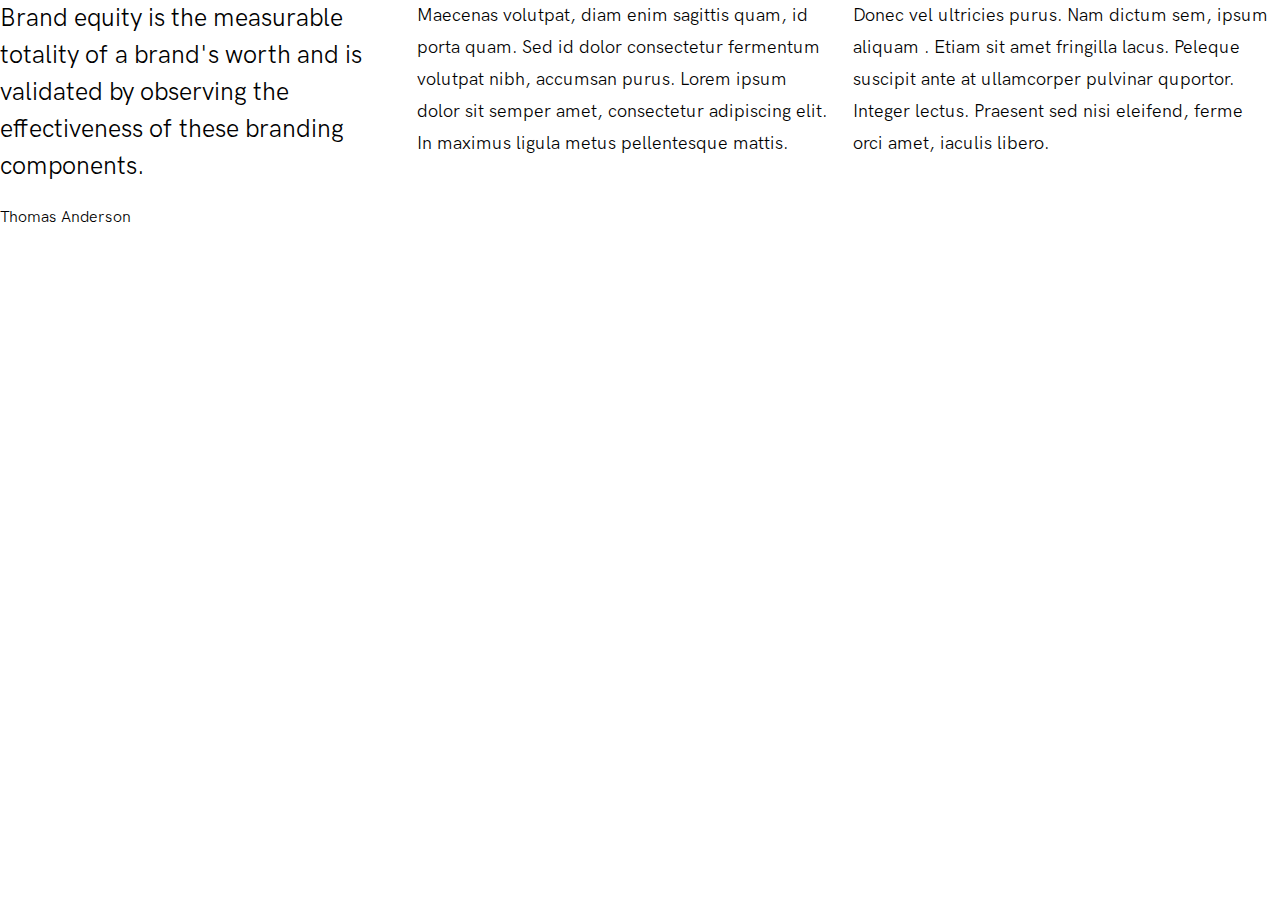
<file: menu-part3/branding.html>
<!DOCTYPE html>
<html lang="en">
<head>
    <link rel="stylesheet" href="../input/style.css">
    <meta charset="UTF-8">
    <meta name="viewport" content="width=device-width, initial-scale=1.0">
    <title>Document</title>
</head>
<body>
    <div class="branding">
        <p class="p-titel">Brand equity is the measurable totality of a brand's worth and is validated by observing the effectiveness of these branding components.</p>
        <p class="p-center">Maecenas volutpat, diam enim sagittis quam, id porta quam. Sed id dolor consectetur fermentum volutpat nibh, accumsan purus. Lorem ipsum dolor sit semper amet, consectetur adipiscing elit. In maximus ligula metus pellentesque mattis.</p>
        <p class="p-right" >Donec vel ultricies purus. Nam dictum sem, ipsum aliquam . Etiam sit amet fringilla lacus. Peleque suscipit ante at ullamcorper pulvinar quportor. Integer lectus. Praesent sed nisi eleifend, ferme orci amet, iaculis libero.</p>
    </div>
    <br>
    <span>Thomas Anderson</span>
</body>
</html>
</file>
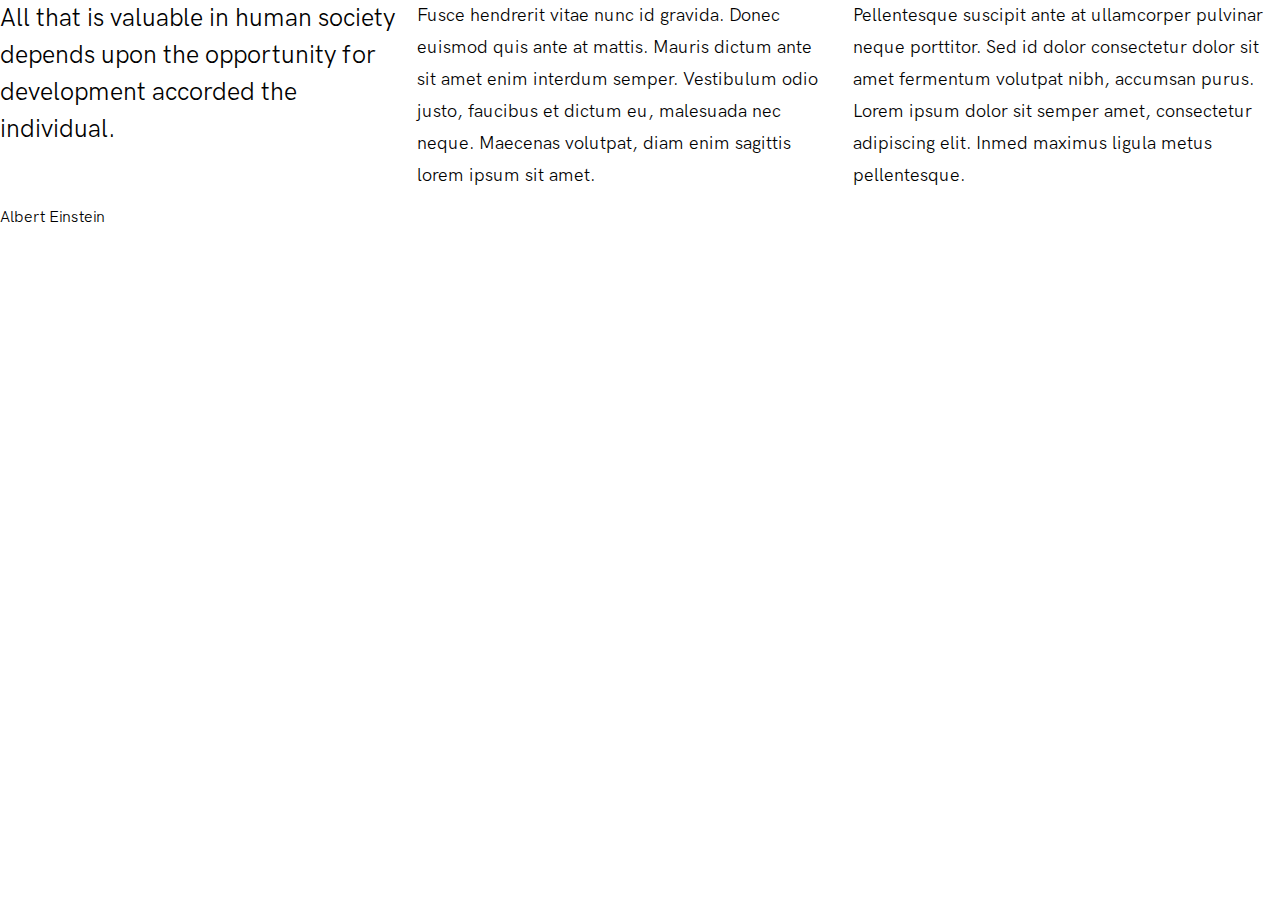
<file: menu-part3/delev.html>
<!DOCTYPE html>
<html lang="en">
<head>
     <link rel="stylesheet" href="../input/style.css">
    <meta charset="UTF-8">
    <meta name="viewport" content="width=device-width, initial-scale=1.0">
    <title>Document</title>
</head>
<body>
     <div class="branding">
        <p class="p-titel">All that is valuable in human society depends upon the opportunity for development accorded the individual.</p>
        <p class="p-center">Fusce hendrerit vitae nunc id gravida. Donec euismod quis ante at mattis. Mauris dictum ante sit amet enim interdum semper. Vestibulum odio justo, faucibus et dictum eu, malesuada nec neque. Maecenas volutpat, diam enim sagittis lorem ipsum sit amet.</p>
        <p class="p-right" >Pellentesque suscipit ante at ullamcorper pulvinar neque porttitor. Sed id dolor consectetur dolor sit amet fermentum volutpat nibh, accumsan purus. Lorem ipsum dolor sit semper amet, consectetur adipiscing elit. Inmed maximus ligula metus pellentesque.</p>
    </div>
    <br>
    <span>Albert Einstein</span>
</body>
</html>
</file>
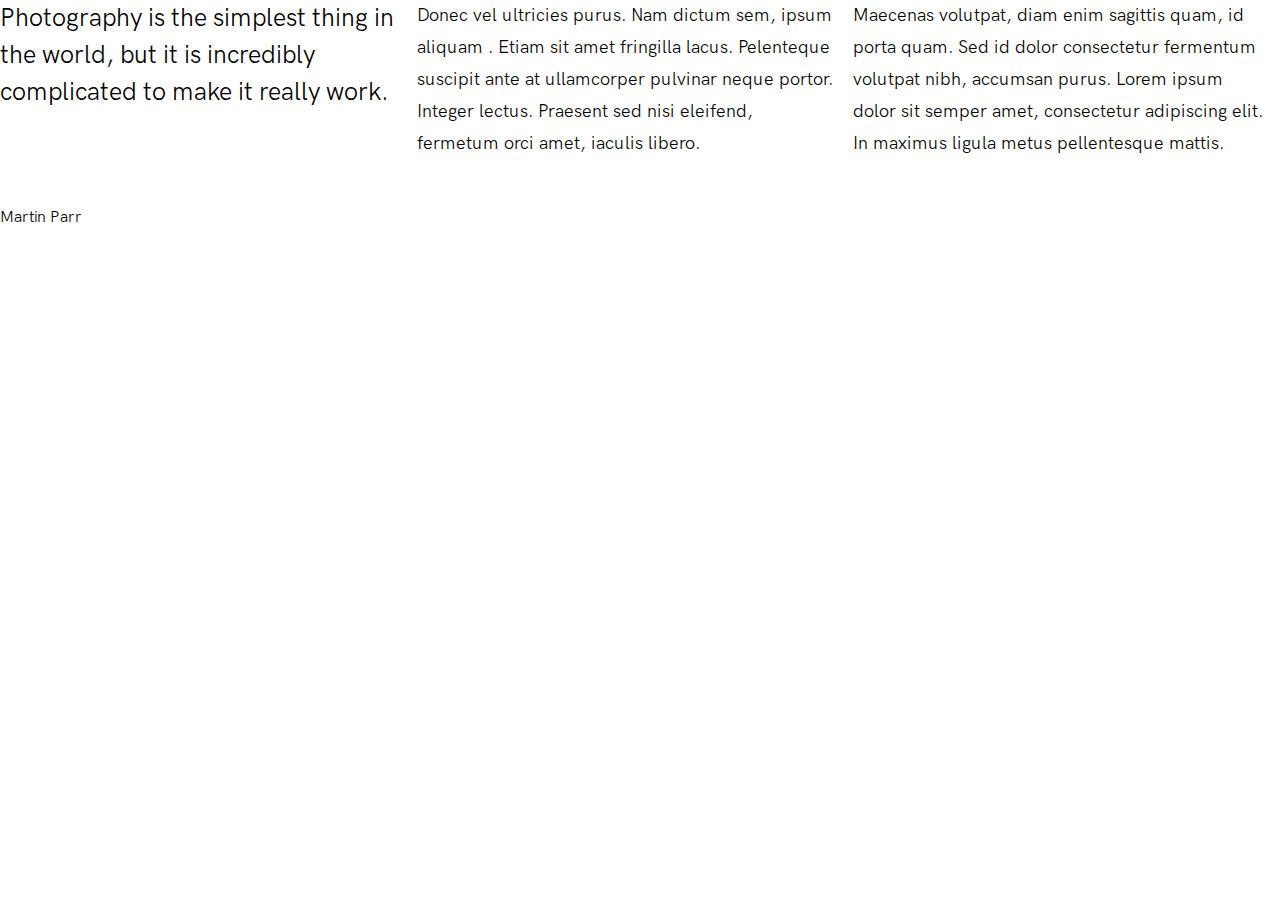
<file: menu-part3/photo.html>
<!DOCTYPE html>
<html lang="en">
<head>
     <link rel="stylesheet" href="../input/style.css">
    <meta charset="UTF-8">
    <meta name="viewport" content="width=device-width, initial-scale=1.0">
    <title>Document</title>
</head>
<body>
     <div class="branding">
        <p class="p-titel">Photography is the simplest thing in the world, but it is incredibly complicated to make it really work.</p>
        <p class="p-center">Donec vel ultricies purus. Nam dictum sem, ipsum aliquam . Etiam sit amet fringilla lacus. Pelenteque suscipit ante at ullamcorper pulvinar neque portor. Integer lectus. Praesent sed nisi eleifend, fermetum orci amet, iaculis libero.</p>
        <p class="p-right" >Maecenas volutpat, diam enim sagittis quam, id porta quam. Sed id dolor consectetur fermentum volutpat nibh, accumsan purus. Lorem ipsum dolor sit semper amet, consectetur adipiscing elit. In maximus ligula metus pellentesque mattis.</p>
    </div>
    <br>
    <span>Martin Parr</span>
</body>
</html>
</file>
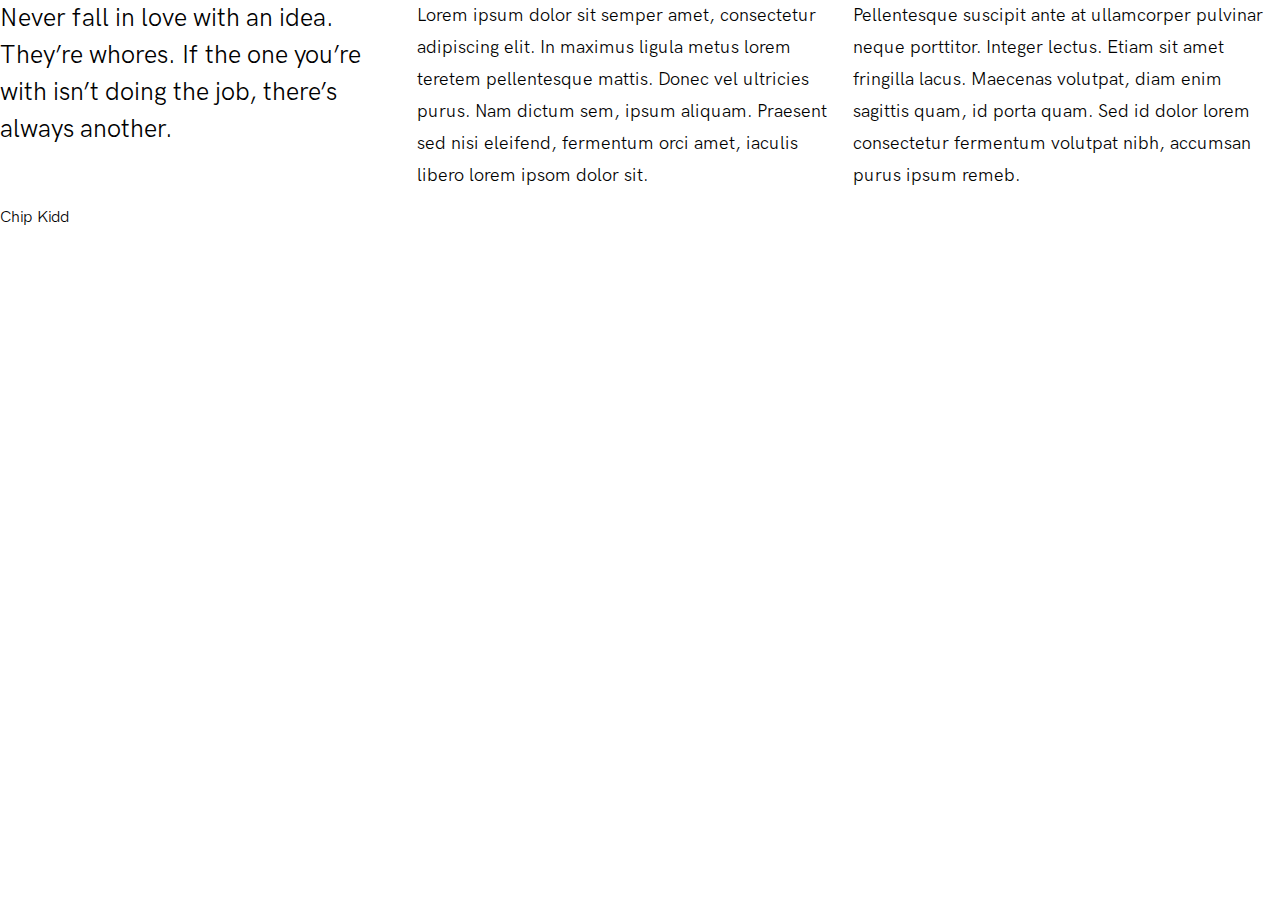
<file: menu-part3/tv.html>
<!DOCTYPE html>
<html lang="en">
<head>
     <link rel="stylesheet" href="../input/style.css">
    <meta charset="UTF-8">
    <meta name="viewport" content="width=device-width, initial-scale=1.0">
    <title>Document</title>
</head>
<body>
     <div class="branding">
        <p class="p-titel">Never fall in love with an idea. They’re whores. If the one you’re with isn’t doing the job, there’s always another.</p>
        <p class="p-center">Lorem ipsum dolor sit semper amet, consectetur adipiscing elit. In maximus ligula metus lorem teretem pellentesque mattis. Donec vel ultricies purus. Nam dictum sem, ipsum aliquam. Praesent sed nisi eleifend, fermentum orci amet, iaculis libero lorem ipsom dolor sit.</p>
        <p class="p-right" >Pellentesque suscipit ante at ullamcorper pulvinar neque porttitor. Integer lectus. Etiam sit amet fringilla lacus. Maecenas volutpat, diam enim sagittis quam, id porta quam. Sed id dolor lorem consectetur fermentum volutpat nibh, accumsan purus ipsum remeb.</p>
    </div>
    <br>
    <span>Chip Kidd</span>
</body>
</html>
</file>
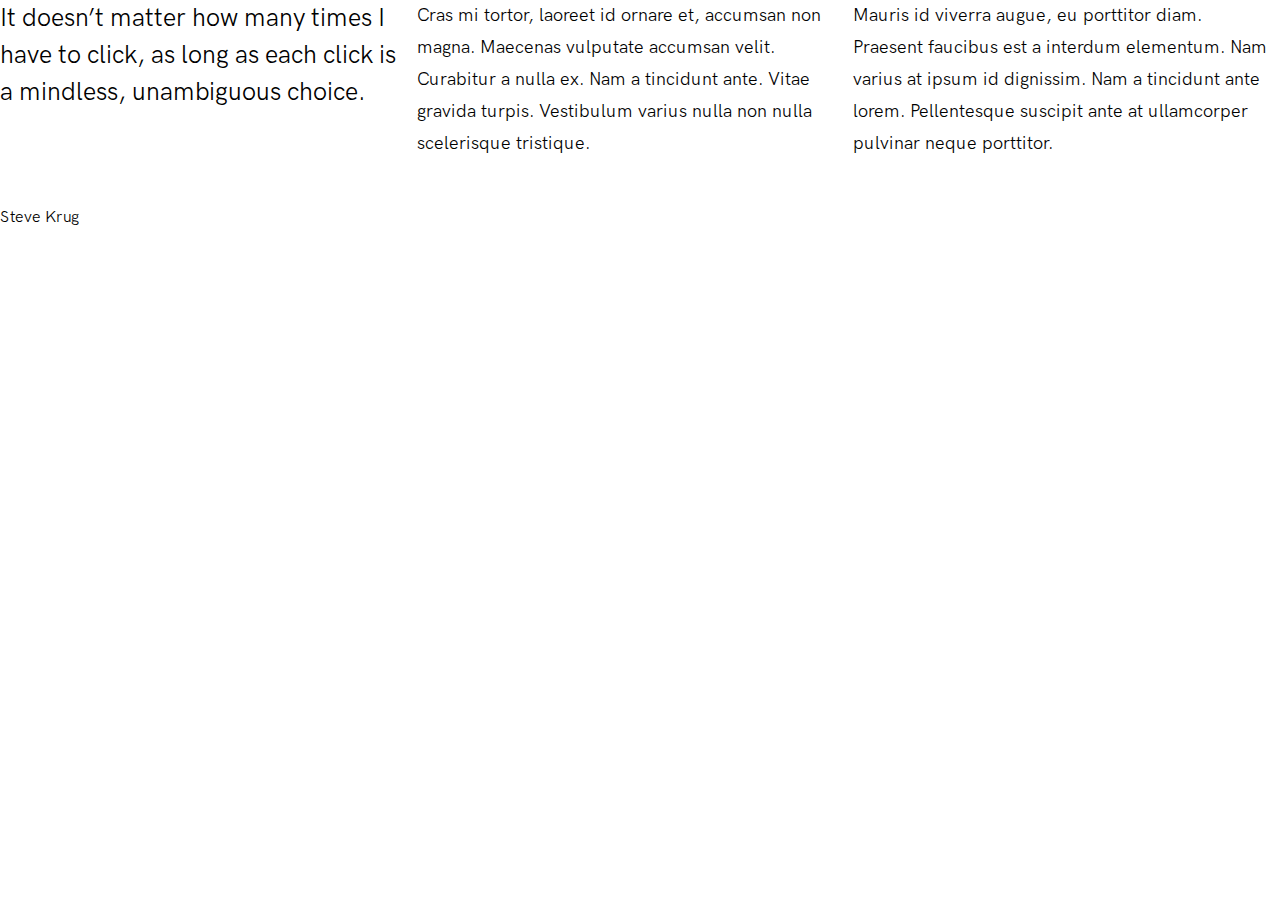
<file: menu-part3/ui.html>
<!DOCTYPE html>
<html lang="en">
<head>
     <link rel="stylesheet" href="../input/style.css">
    <meta charset="UTF-8">
    <meta name="viewport" content="width=device-width, initial-scale=1.0">
    <title>Document</title>
</head>
<body>
     <div class="branding">
        <p class="p-titel">It doesn’t matter how many times I have to click, as long as each click is a mindless, unambiguous choice.</p>
        <p class="p-center">Cras mi tortor, laoreet id ornare et, accumsan non magna. Maecenas vulputate accumsan velit. Curabitur a nulla ex. Nam a tincidunt ante. Vitae gravida turpis. Vestibulum varius nulla non nulla scelerisque tristique.</p>
        <p class="p-right" >Mauris id viverra augue, eu porttitor diam. Praesent faucibus est a interdum elementum. Nam varius at ipsum id dignissim. Nam a tincidunt ante lorem. Pellentesque suscipit ante at ullamcorper pulvinar neque porttitor.</p>
    </div>
    <br>
    <span>Steve Krug</span>
</body>
</html>
</file>
<file: input/style.css>
@import url(../font/stylesheet.css);
@import url(../input/tablet.css);
* {
    box-sizing: border-box;
    margin: 0;
    padding: 0;
}
img {
    width: 100%;
    height: 100%;
    object-fit: cover;
}
body {
    font-family: "HK Grotesk",sans-serif;
    overflow-x: hidden;
}
.continer {
    position: relative;
}
.start {
    max-width: 1521px;
    height: 100vh;
    max-height: 800px;
    background-image: url(../pic/section-bg-1.jpg);
    background-attachment: fixed;
    padding: 1px;
    margin: auto;
}

header {
    width: 100%;
    height: 65px;
    background-color: #000000df;
    padding: 1px;
    position: fixed;
    top: 0px;
    left: 0;
    z-index: 1;
}

.hed-cont {
    max-width: 1460px;
    height: 100%;
    margin:auto;
    display: flex;
    align-items: center;
    align-content: center;
    justify-content: space-between;
}
.h-left{
    height: 100%;
}

.logo-header {
    width: 176px;
    height: 34px;
}
#h-center{
    width: 520px;
    height: 100%;
    display: flex;
   
}
#h-center ul {
    width: 100%;
    height: 100%;
    list-style-type: none;
    display: flex;
    color: white;
    gap: 30px;
 
}
#h-center >ul> li{
    height: 100%;
    text-align: center;
    align-content: center;
    align-items: center;
}
#h-center >ul> li> a{
    /* display: block; */
    height: 100%;
    color: white;
    text-decoration: none;
    font-size: 17px;
    font-family: 500;
    text-transform: uppercase;
    
}
.active{
    border-bottom: 1px solid white;
}
#h-right{
    height: 100%;
    margin-top: 50px;
    display: flex;
    color: white;
    font-size: 17px;
    font-family: 500;
}
#h-right>ul>li>a img{
   width: 15px;
   height: 15px;
   margin-right: 8px;
}

#h-right>ul{
    list-style-type: none;
    display: flex;
}

#h-right>ul>li{
    margin-left: 50px;
    position: relative;
}
#h-right>ul>li>a{
    color: white;
    text-decoration: none;
}
.en-ul{
     list-style-type: none;
     background-color: rgb(23, 21, 21);
     border-radius: 3px;
     margin-top: 20px;
     position: absolute;
     right: 5px;
     opacity: 0;
}
#h-right>ul>li>ul>li{
    text-align: center;
    width: 250px;
    height: 45px;
    align-content: center;
}
.en:hover .en-ul{
    transition: 0.5s;
    opacity: 1;
}
/* main start//////////////////////////////////////////////////////// */

.main-start {
    width: 100%;
    height: 600px;
    display: flex;
    justify-content: space-between;
    flex-flow: column;
    align-items: center;
    padding-top: 100px;
}

.main-start> h1{
    max-width: 1290px;
    height: 328px;
    margin-top: 50px;
    color: white;
    font-size: 160px;
    text-align: center;
    font-weight: 500;
    text-transform: capitalize;
    line-height: 1;
    font-family: "HK Grotesk";
}
/* readi ************************************* */
.main-start> h1>span{
   
    font-weight: 100;
    font-family: "Zodiak-Thin";
}
/* 888888888888888888888888888888888888 */
.main-start .coment{
    width: 850px;
    height: 90px;
    display: flex;
    justify-content: space-between;
    align-items: end;
    color: white;
    border-top: 1px solid white;
    margin-top: 30px;
    padding-top: 30px;
}

.main-start .coment h4{
    width: 480px;
    height: 60px;
    font-size: 18px;
    font-weight: 100;
    line-height: 1.8;
}

.main-start .coment button {
    width: 212px;
    height: 53px;
    font-size: 16px;
    padding: 13px 30px;
    text-transform: uppercase;
    border-radius: 6px;
}

.main-start .end {
    width: 96%;
    display: flex;
    justify-content: space-between;
    margin-top: 30px;
}

.main-start .end span{
    width: 180px;
    height: 44px;
    font-size: 16px;
    color: white;
    border-left: 1px solid white;
    text-align: start;
    text-transform: uppercase;
    padding-left: 8px;
    align-content: center;
    line-height: 22px;
}

.main-start .end button {
    width: 40px;
    height: 40px;
    background-color: transparent;
    border: 1px solid white;
    border-radius: 50%;
    margin-top: 15px;
}

.main-start .end button i{
    color: white;
}

.main-start .end button:hover {
    transition: 1s;
    background-color: white;
    transform-origin: 50% 50%;
    transform: scale(1.1);
}
.main-start .end button:hover i{
    color: black;
}
/* part1 ///////////////////////////////////////////////////////////////*/
.part1 {
    max-width: 100%;
    max-height: 1200px;
    border-bottom: 1px solid rgb(218, 218, 218);
}
.part1-cont {
    max-width: 1350px;
    padding: 0 30px;
    margin: 150px auto;
   
}

.part1-cont>.top{
    max-width: 100%;
    text-align: center;
}

.part1-cont>.top>button{
    width: 160px;
    height: 40px;
    font-size: 17px;
    font-weight: 500;
    background-color: transparent;
    border: 1px solid black;
    border-radius: 20px;
    text-transform: uppercase;
    margin-bottom: 10px;
}

.part1-cont>.top>h1 {
    width: 900px;
    margin: auto;
    font-size: 80px;
    line-height: 92px;
    font-weight: 600;
    letter-spacing: -2.64px;
    font-family: "HK Grotesk";
}

.part1-cont>.top>h1 span {
    font-weight: 500;
    font-weight: 100;
    font-family: "Zodiak-Thin";
}

.part1-cont>.butom{
    max-width: 1320px;
    margin: auto;
    height: 520px;
    margin-top: 80px;
    display: flex;
    justify-content: space-between;
}
.part1-cont>.butom>.left{
    width: 440px;
    display: flex;
    position: relative;
}
.part1-cont>.butom>.left>img{
    width: 300px;
    height: 415px;
    border-radius: 5px;
    position: absolute;
    z-index: 0;
}
.part1-cont>.butom>.left>.b{
    left: 110px;
    top: 100px;
}

.part1-cont>.butom>.center{
    width: 440px;
    height: 97%;
    text-align: center;
    display: flex;
    flex-flow: column;
    justify-content: space-between;
}

.part1-cont>.butom>.center>.t-1{
    width: 415px;
    color: #111111;
    font-size: 28px;
    text-align: left;
    line-height: 37px;
    margin-bottom: 60px;
}
.part1-cont>.butom>.center>.t-2{
    width: 415px;
    font-size: 18px;
    color: #2d2d2d;
    font-weight: 100;
    text-align: left;
    line-height: 30px;
}

.part1-cont>.butom>.center>button{
    width: 170px;
    height: 53px;
    font-size: 17px;
    background-color: black;
    color: white;
    border: none;
    border-radius: 8px;
    text-transform: uppercase;
    margin-bottom: 10px;
}
.part1-cont>.butom>.center>button>a{
    color: white;
    text-decoration: none;
    display: block;
    width: 100%;
    height: 100%;
    align-content: center;
}
.part1-cont>.butom>.right{
    width: 220px;
    overflow: hidden;
    padding: 0 10px;
}

.part1-cont>.butom>.right>img{
    border-radius: 5px;
}
/* part 2 /////////////////////////////////////////////////////////////*/

.part2 {
    max-width: 100%;
    max-height: 1815px;
    border-bottom: 1px solid rgb(218, 218, 218);
    padding: 200px 0;
    position: relative;
}

.part2-cont {
    max-width: 1350px;
    height: 1495px;
    margin: auto;
    display: flex;
    padding-left: 10px;
    align-content: center;
}

.part2-cont .left{
    max-width: 550px;
    height: 703px;
    position: sticky;
    top: 120px;
    left: 0;
}

.part2-cont .left-cont{
    max-width: 520px;
    height: 462px;
    display: flex;
    flex-flow: column;
    justify-content: space-between;
}
.btn1 {
    width: 117px;
    height: 37px;
    font-size: 17px;
    font-weight: 500;
    background-color: transparent;
    border: 1px solid black;
    border-radius: 20px;
    text-transform: uppercase;
    margin-bottom: -30px;
}
.btn2 {
    width: 193px;
    height: 53px;
    font-size: 17px;
    background-color: black;
    color: white;
    border: none;
    border-radius: 5px;
    text-transform: uppercase;
    margin-bottom: 10px;

}

.part2-cont .left-cont h1{
    font-size: 80px;
    line-height: 92px;
    font-weight: 600;
    letter-spacing: -2.64px;
    font-family: "HK Grotesk";
}

.part2-cont .left-cont h1 span{
    font-weight: 500;
    font-weight: 100;
    font-family: "Zodiak-Thin";
}

.t-1{
    width: 520px;
    height: 90px;
    color: #111111;
    font-size: 18px;
    text-align: left;
    line-height: 30px;
}

.part2-cont .right {
    width: 660px;
    margin-left: 140px;
    height: 700px;
    z-index: 0;
}
.part2-cont .right .right-cont{
    width: 660px;
    position: relative;
    /* overflow-y: scroll; */
    height: 700px;
    padding-top: 70px;
    padding-left: 10px;
    padding-bottom: 50px;
    /* scrollbar-width: none; */
}
.abute-as{
    max-width: 300px;
    height: 592px;
    background-color: white;
    box-shadow: 0px 5px 80px 0px rgba(51, 51, 51, 0.03), 0px 4px 50px 0px rgba(51, 51, 51, 0.03), 0px 3px 25px 0px rgba(51, 51, 51, 0.03), 0px 2px 10px 0px rgba(51, 51, 51, 0.03), 0px 1px 5px 0px rgba(27, 30, 53, 0.03);
    border-radius: 10px;
    text-align: center;
    padding: 40px 30px;
    margin-top: -50px;
    text-align: center;
    position: absolute;
    z-index: 1;
}

.abute-as h4 {
    height: 56px;
    width: 236px;
    font-size: 24px;
    text-transform: uppercase;
    font-weight: 100;
    line-height: 28px;
}

.abute-as img{
    width: 160px;
    height: 217px;
    border-radius: 100px;
    margin: 20px 0;
}

.abute-as h5 {
    font-size: 17px;
    height: 20px;
    margin: 20px 0;
}
.abute-as p {
    font-size: 18px;
    line-height: 25px;
    margin: 20px 0;
}
.abute-as1{
    max-width: 300px;
    height: 592px;
    background-color: white;
    box-shadow: 0px 5px 80px 0px rgba(51, 51, 51, 0.03), 0px 4px 50px 0px rgba(51, 51, 51, 0.03), 0px 3px 25px 0px rgba(51, 51, 51, 0.03), 0px 2px 10px 0px rgba(51, 51, 51, 0.03), 0px 1px 5px 0px rgba(27, 30, 53, 0.03);
    border-radius: 10px;
    text-align: center;
    padding: 40px 30px;
    margin-top: -50px;
    text-align: center;
    position: absolute;
    left: 340px;
    top: 300px;
}

.abute-as1 h4 {
    height: 56px;
    width: 236px;
    font-size: 24px;
    text-transform: uppercase;
    font-weight: 100;
    line-height: 28px;
}

.abute-as1 img{
    width: 160px;
    height: 217px;
    border-radius: 100px;
    margin: 20px 0;
}

.abute-as1 h5 {
    font-size: 17px;
    height: 20px;
    margin: 20px 0;
}
.abute-as1 p {
    font-size: 18px;
    line-height: 25px;
    margin: 20px 0;
}
.abute-as2{
    max-width: 300px;
    height: 592px;
    background-color: white;
    box-shadow: 0px 5px 80px 0px rgba(51, 51, 51, 0.03), 0px 4px 50px 0px rgba(51, 51, 51, 0.03), 0px 3px 25px 0px rgba(51, 51, 51, 0.03), 0px 2px 10px 0px rgba(51, 51, 51, 0.03), 0px 1px 5px 0px rgba(27, 30, 53, 0.03);
    border-radius: 10px;
    text-align: center;
    padding: 40px 30px;
    margin-top: -50px;
    text-align: center;
    position: absolute;
    top: 700px;
}

.abute-as2 h4 {
    height: 56px;
    width: 236px;
    font-size: 24px;
    text-transform: uppercase;
    font-weight: 100;
    line-height: 28px;
}

.abute-as2 img{
    width: 160px;
    height: 217px;
    border-radius: 100px;
    margin: 20px 0;
}

.abute-as2 h5 {
    font-size: 17px;
    height: 20px;
    margin: 20px 0;
}
.abute-as2 p {
    font-size: 18px;
    line-height: 25px;
    margin: 20px 0;
}
.abute-as3{
    max-width: 300px;
    height: 592px;
    background-color: white;
    box-shadow: 0px 5px 80px 0px rgba(51, 51, 51, 0.03), 0px 4px 50px 0px rgba(51, 51, 51, 0.03), 0px 3px 25px 0px rgba(51, 51, 51, 0.03), 0px 2px 10px 0px rgba(51, 51, 51, 0.03), 0px 1px 5px 0px rgba(27, 30, 53, 0.03);
    border-radius: 10px;
    text-align: center;
    padding: 40px 30px;
    margin-top: -50px;
    text-align: center;
    position: absolute;
    left: 340px;
    top: 930px;
}

.abute-as3 h4 {
    height: 56px;
    width: 236px;
    font-size: 24px;
    text-transform: uppercase;
    font-weight: 100;
    line-height: 28px;
}

.abute-as3 img{
    width: 160px;
    height: 217px;
    border-radius: 100px;
    margin: 20px 0;
}

.abute-as3 h5 {
    font-size: 17px;
    height: 20px;
    margin: 20px 0;
}
.abute-as3 p {
    font-size: 18px;
    line-height: 25px;
    margin: 20px 0;
}
.icon{
    margin-bottom: 10px;
}
.icon i{
    width: 30px;
    height: 30px;
    border-radius: 50%;
    align-content: center;
    font-size: 15px;
    cursor: grab;
}
.icon i:hover{
    background-color: black;
    color: white;
    transition: .5s;
    transform: scale(1.1, 1.1);
}
/* part3 //////////////////////////////////////////////////////////////*/
.part3{
    max-width: 100%;
    height: 1002px;
    align-content: center;
}

.part3-cont {
    max-width: 1350px;
    height: 682px;
    margin: auto;
    text-align: center;
}
.part3-cont>.btn1{
    width: 150px;
    height: 37px;
}
.part3-cont h1{
    font-size: 70px;
    height: 193px;
    width: 849px;
    margin: auto;
    padding: 10px 0;
}
.part3-cont h1 span{
    font-family: "Zodiak-Thin";
    font-weight: 100;
}
.part3-cont .menu{
    height: 171px;
    max-width: 1290px;
    margin: auto;
    margin-top: 100px;
}

.part3-cont .menu ul {
    width: 90%;
    height: 77%;
    margin: auto;
    list-style-type: none;
    display: flex;
    border-bottom: 1px rgba(128, 128, 128, 0.34) solid;
}
.part3-cont .menu ul li {
    width: 220px;
    height: 132px;
    text-align: center;
    
}
.part3-cont .menu ul li a svg{
    transition: .3s;
    position: relative;
    bottom: 0px;
}
.part3-cont .menu ul li:hover  a>svg{
    bottom: 10px;
}
.part3-active{
    border-bottom: 1px black solid;
}

.part3-cont .menu ul li>a {
    text-decoration: none;
    color: black;
    font-size: 20px;
    font-weight: 500;
}
iframe{
    height: 232px;
    width: 100%;
    margin-top: 50px;
}
.branding{
    display: flex;
}
.p-titel{
    font-size: 25px;
    width: 409px;
    height: 189px;
    line-height: 37px;
}
.p-center{
    font-size: 18px;
    width: 439px;
    height: 189px;
    line-height: 32px;
    padding: 0 10px;
}
.p-right{
    font-size: 18px;
    width: 439px;
    height: 189px;
    line-height: 32px;
    padding: 0 10px;
}
/* part4/////////////////////////////////////////////////////////////// */
.part4-cont{
    max-width: 1520px;
    height:717px;
    display: flex;
    padding-top: 100px;
    margin: auto;
}
.part4-cont .left{
    height: 687px;
    width: 761px;
    background-color: rgba(0, 0, 0, 0.907);
    align-content: center;
    color: white;
    border-radius: 5px 0 5px 5px;
    margin-left: -1px;
}
.part4-cont .left .left-cont{
    display: flex;
    flex-flow: column;
    justify-content: space-between;
    height: 400px;
    width: 100%;
    align-items: center;
}
.part4-cont .left .left-cont h1 {
    font-size: 60px;
    height: 144px;
    width: 590px;
    line-height: 69px;
    text-align: start;
}
.part4-cont .left .left-cont h1 span{
    font-family: "Zodiak-Thin";
    font-weight: 100;
}
.part4-cont .left .left-cont .t-1{
    color: white;
    width: 574px;
    font-size: 18px;
    height: 90px;
}
.part4-cont .left .left-cont .btn2{
    background-color: white;
    color: black;
    width: 209px;
    margin-right: 360px;
}

.part4-cont .right{
    height: 687px;
    width: 800px;
    background-image: url(../pic/split-image-1.jpg);
    background-position: center;
    object-fit: cover;
    background-size: cover;
    position: relative;
    align-content: center;
    color: white;
    border-radius: 5px 0 0px 0px;
    background-repeat: no-repeat;
    bottom: 40px;
}
/* part5 ////////////////////////////////////////////////////////////////*/
.part5{
    max-width: 100%;
    height: 1337px;
    border-bottom: 1px solid rgb(218, 218, 218);
    margin-top: 100px;
    align-content: center;
}
.part5 .part5-cont {
    max-width: 1350px;
    height: 1017px;
    margin: auto auto;
}
.part5-cont .top{
    height: 364px;
    width: 1320px;
    margin: 0 auto;
    display: flex;
    flex-flow: column;
    justify-content: space-between;
    text-align: center;
}
.part5-cont .top .btn1 {
    width: 170px;
    height: 37px;
    padding: 5px 0;
    margin: auto;
    font-size: 17px;
}
.part5-cont .top h1{
    width: 849px;
    height: 188px;
    font-size: 80px;
    margin: auto;
    line-height: 92px;
    margin-top:10px ;
}
.part5-cont .top h1 span{
     font-family: "Zodiak-Thin";
    font-weight: 100;
}
.part5-cont .top .t-1{
    height: 90px;
    width: 849px;
    line-height: 30px;
    text-align: center;
    margin: auto;
    margin-top: 30px;
}
.part5-cont .botom{
    width: 1300px;
    height: 563px;
    margin: auto;
    margin-top: 90px;
}
.part5-cont .botom .slider{
    width: 100%;
    height: 473px;
    display: flex;
    gap: 10px;
}
.part5-cont .botom .slider .slide{
    width: 100%;
    height: 100%;
    cursor: pointer;
}
.part5-cont .botom .slider .slide .img{
    height: 400px;
    width: 640px;
    overflow: hidden;
    border-radius: 8px;
    margin-bottom: 10px;
}
.part5-cont .botom .slider .slide img{
    height: 400px;
    width: 640px;
    transition:all 0.5s cubic-bezier(.15,.7,.78,1);
}
.part5-cont .botom .slider .slide:hover img {
    transform: scale(1.05);
}
.part5-cont .botom .slider .slide .text h4{
    width: 628px;
    height: 31px;
    font-size: 24px;
    margin-bottom: 5px;
}
.part5-cont .botom .slider .slide .text span{
    font-size: 16px;
}
.part5-cont .botom .btn{
    float: right;
    margin-top: 25px;
}
.part5-cont .botom .btn button{
    width: 48px;
    height: 48px;
    background-color: transparent;
    border: 1px solid black;
    border-radius: 50%;
    margin-top: 15px;
    margin-right: 3px;
}
.part5-cont .botom .btn button i{
    font-size: 16px;
}
.part5-cont .botom .btn button:hover {
    transition: 1s;
    background-color: black;
    transform-origin: 50% 50%;
    transform: scale(1.1);
}
.part5-cont .botom .btn button:hover i{
    color: white;
}
/* part6 /////////////////////////////////////////////////////////////*/
.part6{
    height: 1932px;
    width: 100%;
    padding: 160px 0;
}
.part6-cont .text-row{
    width: 9000px;
    display: flex;
    animation: mo 36s linear infinite;
}
@keyframes mo {
    0%{
        transform: translate3d(0px,0px,0px);
    }
    100%{
        transform: translate3d(-68%,0px,0px);
    }
}
.part6-cont .text-row div{
    font-size: 200px;
    font-weight: 500;
    line-height: 1.2;
    letter-spacing: -0.032em;
    margin-right: 120px;
}
.part6-cont .img-center{
    width: 1320px;
    height: 184px;
    margin: 80px auto;
}
.part6-cont .img-center img{
    float: left;
    height: 184px;
    width: 520px;
    border-radius: 90px;
}
.part6-cont .capton{
    height: 1150px;
    width: 1350px;
    margin: auto;
    display: flex;
    flex-wrap: wrap;
}
.part6-cont .capton .sec-og{
    height:473px;
    width: 664px;
}
.part6-cont .capton .sec-og> span{
    position: relative;
    left: 100px;
    top: 20px;
    font-size: 20px;
    font-weight: 500;
}
.part6-cont .capton .sec-og div{
    width: 388px;
    height: 473px;
    margin: auto;
}
.part6-cont .capton .sec-og div h3{
    width: 388px;
    font-size: 56px;
    margin-bottom: -15px;
}
.part6-cont .capton .sec-og div span{
    font-family: "Zodiak-Thin";
    font-weight: 100;
    font-size: 56px;
}
.part6-cont .capton .sec-og div p{
    font-size: 17px;
    width: 380px;
    height: 195px;
    line-height: 30px;
}
.part6-cont .capton .tip{
    margin-top: -100px;
}
/* part7//////////////////////////////////////////////////////////////// */
.part7{
    width: 1520px;
    height: 741px;
    margin: auto;
}
.part7 .part7-cont{
    height: 100%;
    width: 100%;
    display: flex;
}
.part7 .part7-cont .left{
    width: 760px;
    height: 711px;
    position: relative;
    border-radius: 0 0 5px 0;
    overflow: hidden;
}
.part7 .part7-cont .left img{
    position: absolute;
}
.part7 .part7-cont .left .to{
    width: 138px;
    height: 138px;
    top: 550px;
    left: 30px;
}
.part7 .part7-cont .right{
    width: 760px;
    height: 711px;
    align-content: center;
    background-color: rgba(0, 0, 0, 0.907);
    border-radius: 5px 0 0px 0px;
    position: relative;
    bottom: 30px;
}
.part7 .part7-cont .right .section{
    width: 582px;
    height: 391px;
    margin: auto;
    color: white;
}
.part7 .part7-cont .right .section h1{
    font-size: 60px;
    height: 141px;
    width: 582px;
    margin: auto;
    line-height: 69px;
    text-align: start;
}
.part7 .part7-cont .right .section h1 span{
    font-weight: 100;
    font-family: "Zodiak-Thin";
}
.part7 .part7-cont .right .section p{
    color: white;
    margin: 50px 0;
}
.part7 .part7-cont .right .section ul {
    width: 612px;
    height: 100px;
    display: flex;
    flex-wrap: wrap;
    list-style-type: none;
}
.part7 .part7-cont .right .section ul li{
    width: 270px;
    height: 30px;
    font-size: 18px;
}
.part7 .part7-cont .right .section ul div{
    width: 24px;
    height: 24px;
    border-radius: 50%;
    font-size: 17px;
    background-color: white;
    color: black;
    display: flex;
    justify-content: center;
    padding: 4px 0 0 0;
    margin-right: 10px;
}
/* part8////////////////////////////////////////////////////////////// */
.part8{
    width: 100%;
    height: 900px;
    border-bottom: 1px solid rgb(218, 218, 218);
    margin-top: 100px;
    align-content: center;
}
.part8 .part8-cont{
    width: 1350px;
    height: 737px;
    margin: auto;
}
.part8 .part8-cont .top{
    height: 226px;
    width: 879px;
    margin: auto;
    text-align: center;
    margin-bottom: 80px;
}
.part8 .part8-cont .top h1{
    font-size: 80px;
    height: 96px;
    width: 849px;
    margin: auto;
}
.part8 .part8-cont .top h1 span{
    font-weight: 100;
    font-family: "Zodiak-Thin";
}
.part8 .part8-cont .top p{
    height: 90px;
    width: 849px;
    text-align: center;
    margin: 40px 0 0 0;
}
.part8 .part8-cont .botom{
    height: 331px;
    width: 440px;
    display: flex;
    padding: 0 30px;
    gap: 30px;
}
.part8 .part8-cont .botom .slider{
    height: 331px;
    width: 410px;
    padding: 38px;
    border-radius: 5px;
    box-shadow: 0px 5px 80px 0px rgba(51, 51, 51, 0.03), 0px 4px 50px 0px rgba(51, 51, 51, 0.03), 0px 3px 25px 0px rgba(51, 51, 51, 0.03), 0px 2px 10px 0px rgba(51, 51, 51, 0.03), 0px 1px 5px 0px rgba(27, 30, 53, 0.03);
}
.part8 .part8-cont .botom .slider .slide .text p{
    height: 180px;
    width: 340px;
    margin: auto;
    font-size: 24px;
    line-height: 36px;
}
.part8 .part8-cont .botom .slider .slide .foter{
    display: flex;
    height: 75px;
    width: 334px;
    align-items: center;
    padding-left: 5px;
    margin-top: 10px;
}
.part8 .part8-cont .botom .slider .slide .foter img{
    width: 44px;
    height: 44px;
    border-radius: 50%;
    margin-right: 8px;
}
.part8 .part8-cont .botom .slider .slide .foter .text{
    height: 40px;
    display: flex;
    flex-flow: column;
    justify-content: space-between;
}
.part8 .part8-cont .botom .slider .slide .foter div{
    font-size: 16px;
    font-weight: 500;
}
.part8-cont .btn{
    float: right;
    margin-top: 25px;
}
.part8-cont .btn button{
    width: 48px;
    height: 48px;
    background-color: transparent;
    border: 1px solid black;
    border-radius: 50%;
    margin-top: 15px;
    margin-right: 3px;
}
.part8-cont.btn button i{
    font-size: 16px;
}
.part8-cont .btn button:hover {
    transition: 1s;
    background-color: black;
    transform-origin: 50% 50%;
    transform: scale(1.1);
}
.part8-cont .btn button:hover i{
    color: white;
}
/* part9/////////////////////////////////////////////////////////////// */
.part9{
    height: 1140px;
    width: 1520px;
    padding: 160px 0;
    margin: auto;
}
.part9 .part9-cont{
    width: 1320px;
    height: 920px;
    margin: auto;
    padding: 0 30px;
    margin: 0 85px;
}
.part9 .part9-cont .top{
    height: 365px;
    padding: 0 15px;
}
.part9 .part9-cont .top .btn1{
    width: 115px;
}
.part9 .part9-cont .top h1{
    width: 520px;
    height: 96px;
    font-size: 80px;
    margin: 20px 0 40px 0;
}
.part9 .part9-cont .top h1 span{
    font-weight: 100;
    font-family: "Zodiak-Thin";
}
.part9 .part9-cont .top p{
    width: 520px;
    height: 90px;
    font-size: 18px;
    line-height: 30px;
    margin: 0 0 40px 0;
}
.part9 .part9-cont .top button{
    width: 155px;
}
.part9 .part9-cont .botom{
    height: 578px;
    width: 1314px;
    margin: -24px -12px 0 -12px;
    display: flex;
}
.part9 .part9-cont .botom .slid{
    height: 554px;
    width: 437px;
    align-content: end;
    padding: 0 12px;
}
.part9 .part9-cont .botom .slid img{
    height: 283px;
    width: 413px;
    border-radius: 5px;
    transition:all 0.5s cubic-bezier(.15,.7,.78,1);
}
.part9-cont .botom .slid .img{
    height: 283px;
    width: 413px;
    border-radius: 5px;
    overflow: hidden;
}
.part9-cont .botom  .slid:hover img {
    transform: scale(1.05);
}
.part9 .part9-cont .botom .slid h4{
    width: 413px;
    height: 63px;
    font-size: 24px;
    line-height: 31px;
    font-weight: 500;
    margin: 10px 0;
}
.part9 .part9-cont .botom .s2{
    align-content: start;
    margin-top: 30px;
}
.part9 .part9-cont .botom .s3{
    position: relative;
    align-content: start;
    bottom: 110px;
}
/* part10 ///////////////////////////////////////////////////////////////// */
.part10{
    height: 598px;
    width: 1520px;
    background-image: url(../pic/section-bg-2.jpg);
    background-attachment: fixed;
    align-content: center;
    margin: auto;
}
.part10 .part10-cont{
    height: 278px;
    width: 660px;
    margin: auto;
}
.part10 .part10-cont h1 {
    font-size: 60px;
    width: 630px;
    height: 144px;
    margin: 0 0 40px 0;
    text-align: center;
    color: white;
}
.part10 .part10-cont h1 span{
    font-weight: 100;
    font-family: "Zodiak-Thin";
}
.part10 .part10-cont .input{
    display: flex;
    gap: 10px;
}
.part10 .part10-cont input{
    display: block;
    width: 420px;
    height: 54px;
    padding: 2px 20px 0 20px;
    border-radius: 5px;
    background-color:  rgba(255, 255, 255, .275) !important;
    outline: none;
    border: none;
    font-size: 18px;
}
::placeholder{
    color: white;
}
.part10 .part10-cont button{
    width: 199px;
    background-color: white;
    color: black;
    border-radius: 5px;
}
.part10 .part10-cont .form-tip{
    color: rgb(186, 186, 186);
    font-size: 14px;
    margin-top: 15px;
}
.part10 .part10-cont .form-tip a{
    color: rgb(186, 186, 186);
}
/* part11 ////////////////////////////////////////////////////////// */
.part11{
    height: 1117px;
    width: 1520px;
    padding: 160px 0;
    margin: auto;
}
.part11 .part11-cont{
    height: 855px;
    width: 1320px;
    margin: auto;
    padding: 0 30px;
}
.part11 .part11-cont .top{
    height: 353px;
    width: 770px;
    display: flex;
    justify-content: space-between;
}
.part11 .part11-cont .top .left{
    width: 439px;
    height: 353px;
}
.part11 .part11-cont .top .left h1{
    height: 188px;
    font-size: 80px;
    margin-bottom: 40px;
}
.part11 .part11-cont .top .left h1 span{
    font-weight: 100;
    font-family: "Zodiak-Thin";
}
.part11 .part11-cont .top p{
    width: 409px;
}
.part11 .part11-cont .top .right{
    width: 770px;
    padding: 0 15px;
    margin-left: 110px;
}
.part11 .part11-cont .top .right img{
    width: 740px;
    border-radius: 5px;
}
.part11 .part11-cont .botom{
    height: 411px;
    width: 100%;
    margin-top: 90px;
    display: flex;
}
.part11 .part11-cont .botom .left{
    height: 411px;
    width: 439px;
}
.abut{
    height: 411px;
    width: 439px;
    border: 1px solid gainsboro;
}
.abut .abut-cont{
    width:100%;
    height: 128px;
    display: flex;
    border-bottom: 1px solid gainsboro;
}
.abut .ab{
    height: 154px;
}
.abut .abut-cont .icon{
    border-right: 1px solid gainsboro;
    width: 70px;
    height: 100%;
    align-content: center;
    text-align: center;
}
.abut .abut-cont .icon svg{
    width: 24px;
    height: 24px;
}
.abut .abut-cont .text{
    padding: 30px 0 30px 23px;
}
.abut .abut-cont .text h4{
    font-size: 30px;
    font-weight: 500;
    margin-bottom: 8px;
}
.abut .abut-cont .text h4 span{
    font-family:"Zodiak-Thin";
    font-weight: 100;
    font-size: 30px;
}
.abut .abut-cont .text span{
    font-size: 18px;
    width: 279px;
}
.part11 .part11-cont .botom .right{
    width: 770px;
    height: 100%;
    margin-left: 110px;
    padding: 10px;
}
.part11 .part11-cont .botom .right .info{
    width: 100%;
    height: 93px;
    padding: 10px;
    display: flex;
    font-size: 18px;
    margin-bottom: 25px;
}
.part11 .part11-cont .botom .right label{
    display: block;
    color: black;
    margin-bottom: 10px;
    font-weight: 500;
    font-size: 20px;
}
.part11 .part11-cont .botom .right input{
    display: block;
    width: 355px;
    height: 54px;
    margin-right: 20px;
    border-radius: 5px;
    outline: none;
    border: 1px solid rgb(202, 202, 202);
    padding: 0 20px 0 20px;
    align-items: center;
}
.part11 .part11-cont .botom .right input::placeholder{
    color: rgb(190, 190, 190);
    font-size: 18px;
}
.part11 .part11-cont .botom .right .comment{
    width: 98%;
    height: 169px;
    margin: auto;
}
.part11 .part11-cont .botom .right .comment textarea{
    height: 75%;
    max-width: 735px;
    min-width: 735px;
    width: 735px;
    border-radius: 5px;
    padding: 15px 20px;
    border: 1px solid rgb(202, 202, 202);
}
.part11 .part11-cont .botom .right .comment textarea::placeholder{
     color: rgb(190, 190, 190);
     font-size: 18px;
     font-family: "HK Grotesk";
}
.part11 .part11-cont .botom .right .verify{
    width: 98%;
    height: 73px;
    margin: auto;
    padding: 45px 3px 0 3px;
    display: flex;
}
.part11 .part11-cont .botom .right .verify .toz{
    width: 355px;
    height: 60px;
    color: rgb(141, 141, 141);
    font-size: 14px;
}
.part11 .part11-cont .botom .right .verify .toz a{
    color: rgb(141, 141, 141);
}
.part11 .part11-cont .botom .right .verify .btn2{
    width: 190px;
    margin-left: 200px;
}
/* footer ////////////////////////////////////////////////////////////////////// */
.footer{
    height: 400px;
    width: 1520px;
    background-color: #111111;
}
.footer-cont{
    width: 1350px;
    margin: auto;
}
.footer-cont .top{
    height: 362px;
    width: 1290px;
    margin: auto;
    padding: 160px 0;
    display: flex;
    justify-content: space-between;
    color: white;
    align-items: center;
}
.footer-cont span{
    width: 330px;
    font-size: 18px;
}
.footer-cont .icon{
    width: 660px;
    text-align: center;
}
.footer-cont .icon i{
    width: 42px;
    height: 42px;
    text-align: center;
    border: 1px solid white;
    margin-right: 10px;
}
.footer-cont .icon i:hover{
    background-color: white;
    color: black;
}
.footer-cont .btn{
    width: 330px;
    text-align: end;
    font-size: 15px;
}
.footer-cont .btn button{
    width: 42px;
    height: 42px;
    background-color: transparent;
    border: 1px solid white;
    border-radius: 50%;
    margin-left: 10px;
}
.footer-cont .btn button a{
    color: white;
}
.footer-cont .btn button:hover {
    transition: 1s;
    background-color: white;
    transform-origin: 50% 50%;
    transform: scale(1.1);
}
.footer-cont .btn button:hover i{
    color: black;
}
.footer-cont .botom{
    width: 1290px;
    margin: auto;
    text-align: center;
    color: white;
}
</file>
